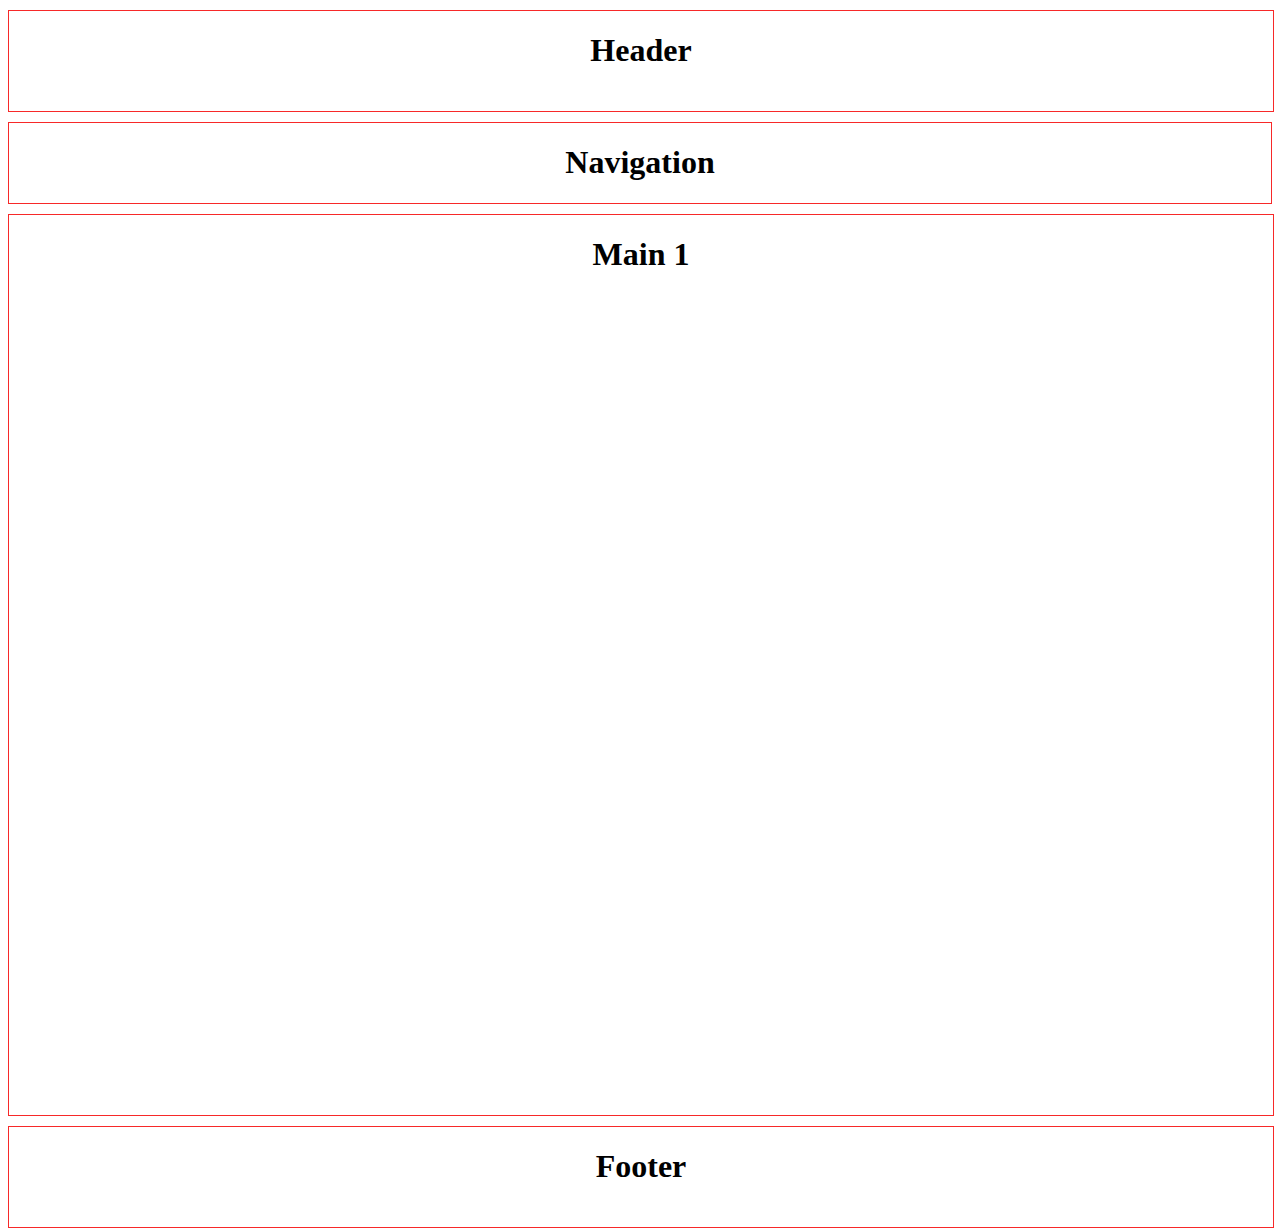
<file: index.html>
<html lang="en">
<style>
        h1 {text-align: center;}
</style>
<head>
    <meta charset="UTF-8">
    <meta name="viewport" content="width=device-width initial-scale=1.0">
    <link rel="stylesheet" href="LAYOUT.CSS">
    <title>Cultura</title>
</head>
<body>
    <header class="borderline">
        <h1>Header</h1>
        </div>
    </header>
    <nav class="borderline">
        <h1>Navigation</h1>
    </nav>
    <main class="borderline">
        <h1>Main 1</h1>
    </main>
    <footer class="borderline">
        <h1>Footer</h1>
    </footer>

</body>
</html>
</file>
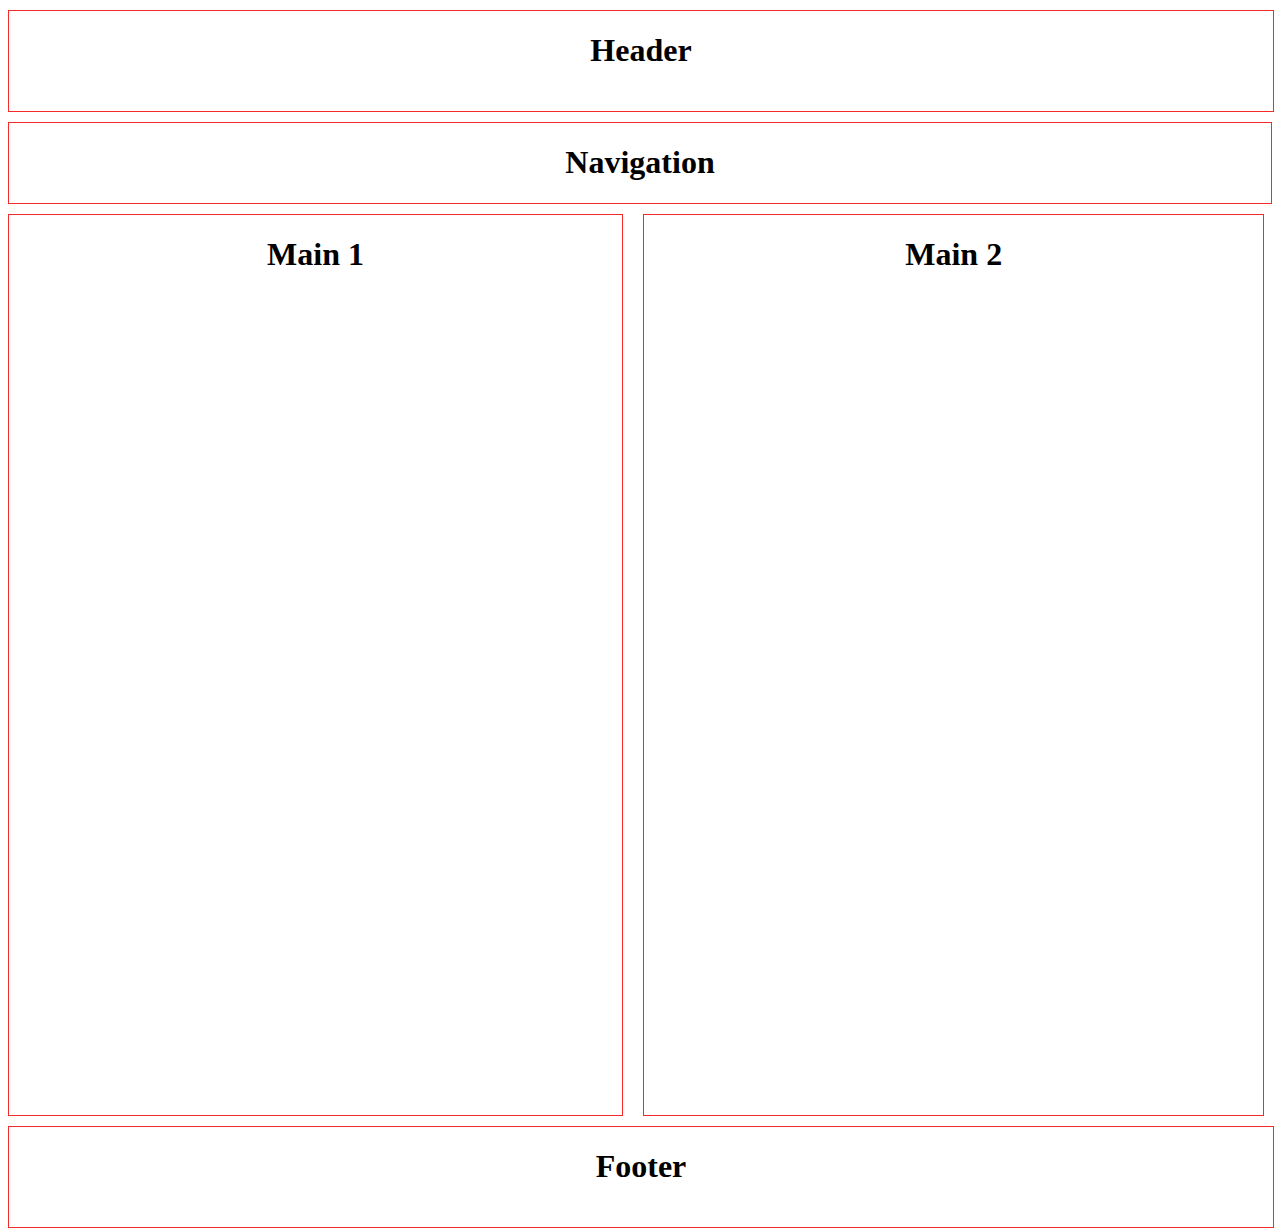
<file: index2.html>
<html lang="en">
<style>
        h1 {text-align: center;}
</style>
<head>
    <meta charset="UTF-8">
    <meta name="viewport" content="width=device-width initial-scale=1.0">
    <link rel="stylesheet" href="LAYOUT2.CSS">
    <title>Cultura</title>
</head>
<body>
    <header class="borderline">
        <h1>Header</h1>
        </div>
    </header>
    <nav class="borderline">
        <h1>Navigation</h1>
    </nav>
    <main class="borderline">
        <h1>Main 1</h1>
    </main>
    <aside class="borderline">
        <h1>Main 2</h1>
    </aside>
    <footer class="borderline">
        <h1>Footer</h1>
    </footer>

</body>
</html>
</file>
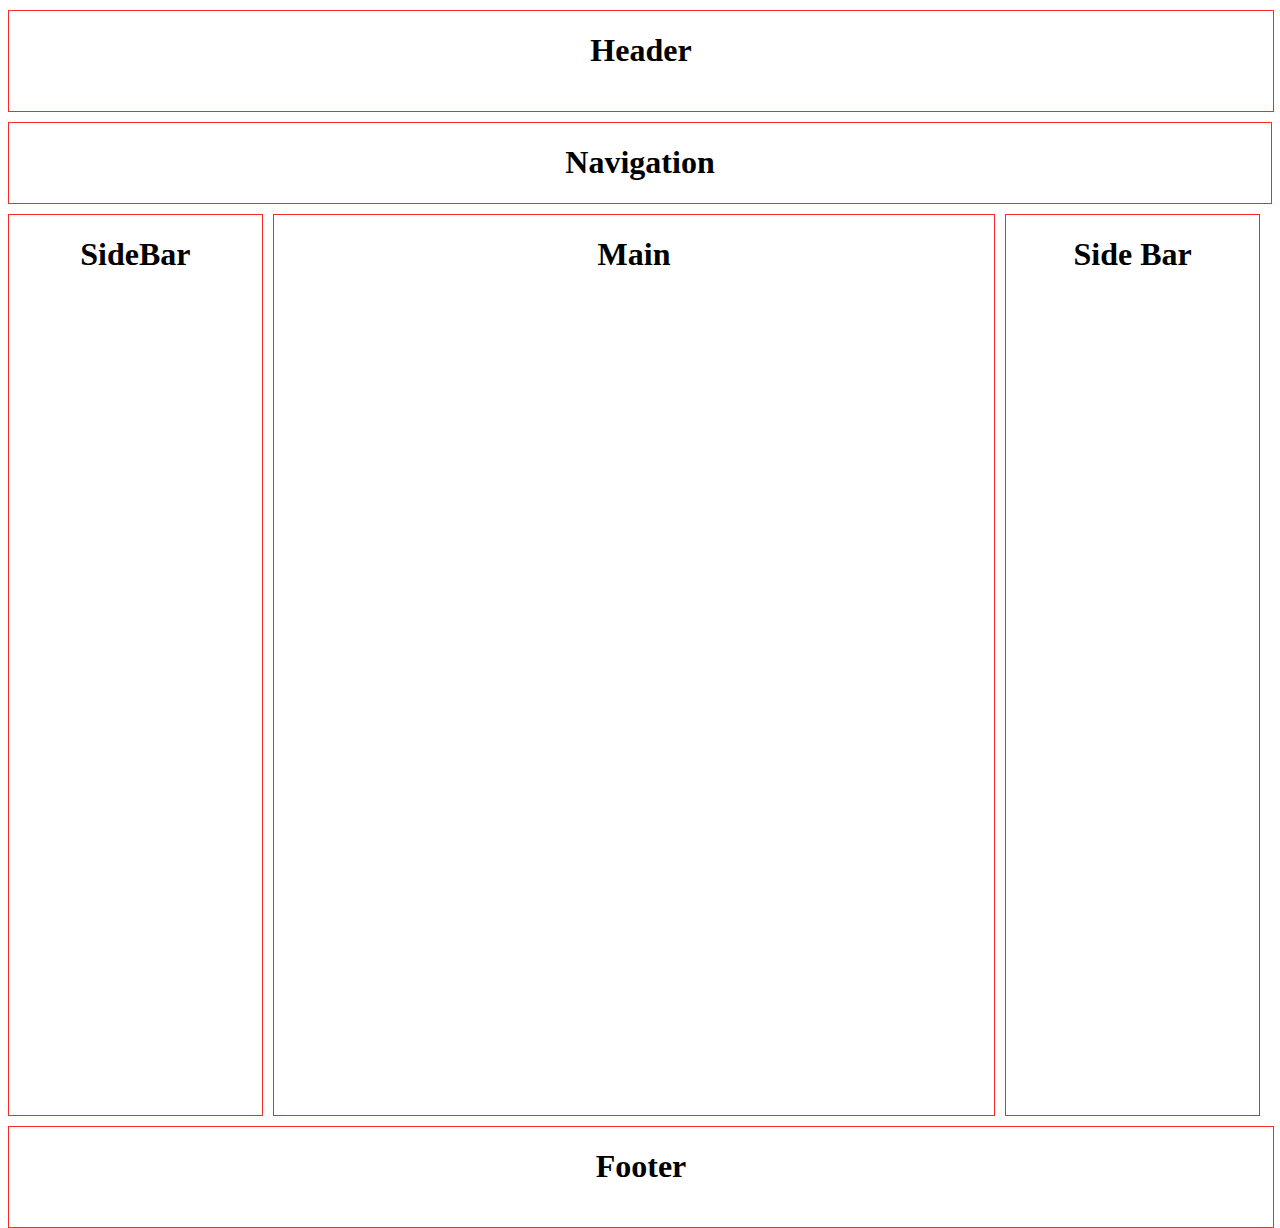
<file: index3.html>
<html lang="en">
<style>
        h1 {text-align: center;}
</style>
<head>
    <meta charset="UTF-8">
    <meta name="viewport" content="width=device-width initial-scale=1.0">
    <link rel="stylesheet" href="LAYOUT3.CSS">
    <title>Cultura</title>
</head>
<body>
    <header class="borderline">
            <h1>Header</h1>
        </div>
    </header>
    <nav class="borderline">
        <h1>Navigation</h1>
    </nav>
    <aside class="borderline">
        <h1>SideBar</h1>
    </aside>
    <main class="borderline">
        <h1>Main</h1>
    </main>
    <aside class="borderline">
        <h1>Side Bar</h1>
    </aside>
    <footer class="borderline">
        <h1>Footer</h1>
    </footer>

</body>
</html>
</file>
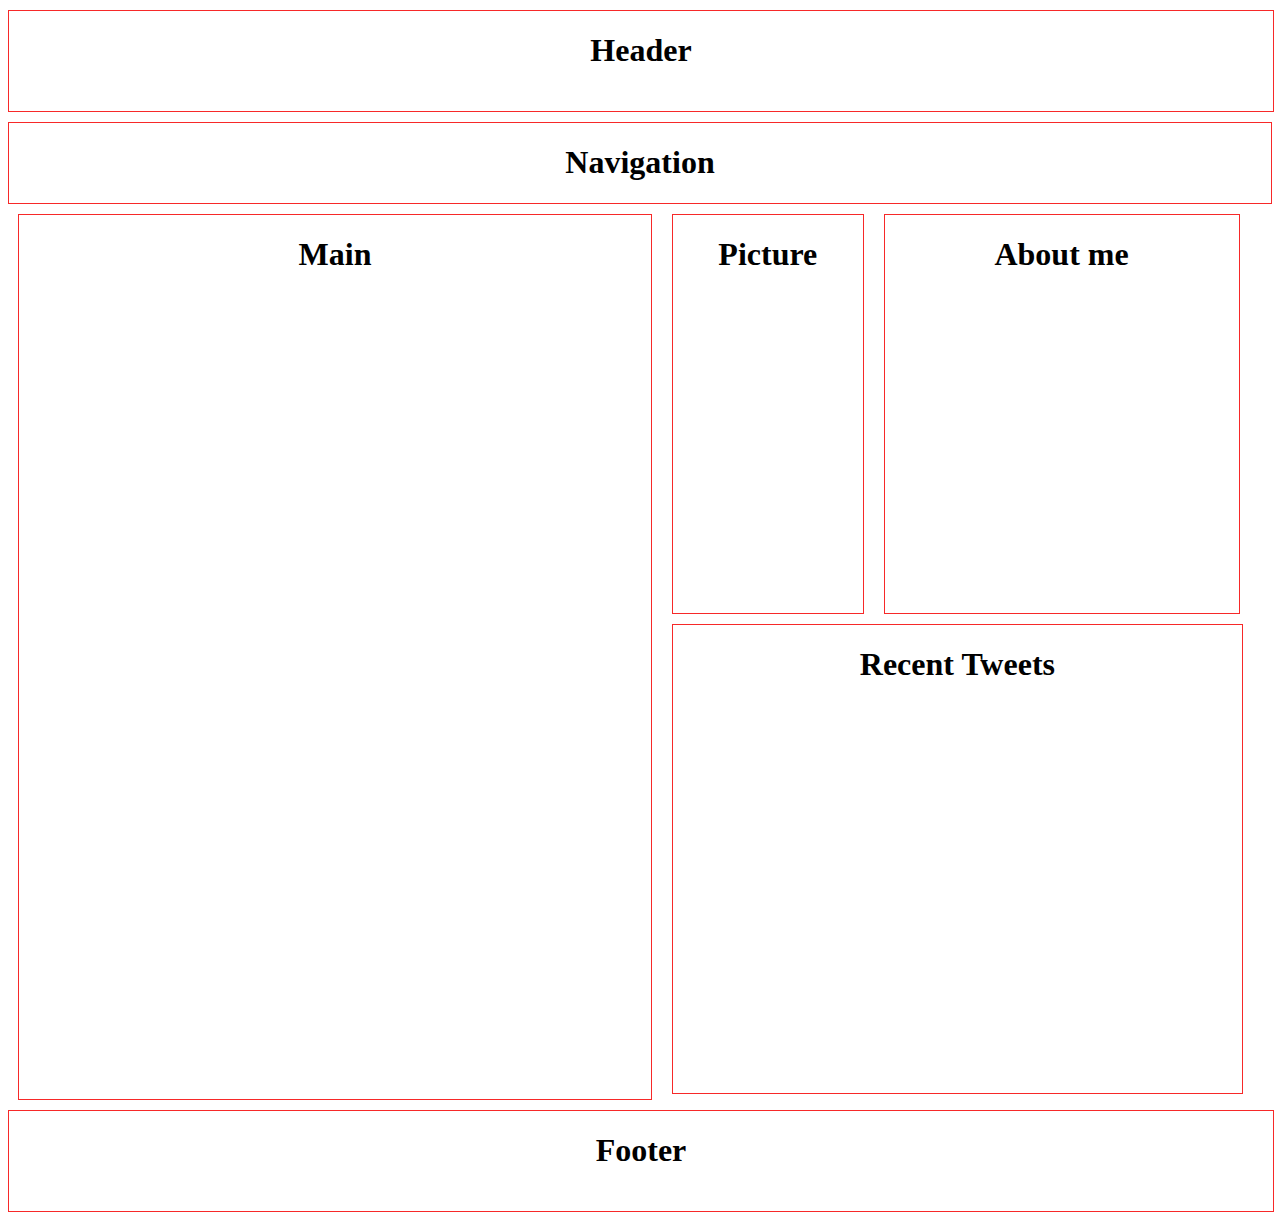
<file: index4.html>
<html lang="en">
<style>
        h1 {text-align: center;}
</style>
<head>
    <meta charset="UTF-8">
    <meta name="viewport" content="width=device-width initial-scale=1.0">
    <link rel="stylesheet" href="LAYOUT4.CSS">
    <title>Cultura</title>
</head>
<body>
    <header class="borderline">
            <h1>Header</h1>
        </div>
    </header>
    <nav class="borderline">
        <h1>Navigation</h1>
    </nav>
    <main class="borderline">
        <h1>Main</h1>
    </main>
    <aside class="borderline">
        <h1>Picture</h1>
    </aside>
    <section class="borderline">
        <h1>About me</h1>
    </section>
    <article class="borderline">
        <h1>Recent Tweets</h1>
    </article>
    <footer class="borderline">
        <h1>Footer</h1>
    </footer>

</body>
</html>
</file>
<file: LAYOUT.CSS>
.borderLine{
    border: 1px solid rgb(247, 41, 41);
    margin-top: 10px;
}

header{
    
    width: 100%;
    height: 100px;
}

main{
    width:100%;
    height: 100vh;
    float: left;
    margin-right: 20;
}

footer{
    width: 100%;
    height: 100px;
    float: left;
}
</file>
<file: LAYOUT2.CSS>
.borderLine{
    border: 1px solid rgb(247, 41, 41);
    margin-top: 10px;
}

header{
    
    width: 100%;
    height: 100px;
}

main{
    width:48.5%;
    height: 100vh;
    float: left;
    margin-right: 20;
}
aside{
    float: left;
    width: 49%;
    height: 100vh;
}

footer{
    width: 100%;
    height: 100px;
    float: left;
}
</file>
<file: LAYOUT3.CSS>
.borderLine{
    border: 1px solid rgb(247, 41, 41);
    margin-top: 10px;
}

header{
    
    width: 100%;
    height: 100px;
}

main{
    width: 57%;
    height: 100vh;
    float: left;
    margin-left: 10;
    margin-right: 10;
}

aside{
    float: left;
    width: 20%;
    height: 100vh;
}

footer{
    width: 100%;
    height: 100px;
    float: left;
}
</file>
<file: LAYOUT4.CSS>
.borderLine{
    border: 1px solid rgb(247, 41, 41);
    margin-top: 10px;
}

header{
    
    width: 100%;
    height: 100px;
}

main{
    width: 50%;
    height: 100%;
    float: left;
    margin-left: 10;
    margin-right: 10;
}

aside{
    float: left;
    width: 15%;
    height: 45%;
    margin-left: 10;
    margin-right: 10;
}
section{
    float: left;
    width: 28%;
    height: 45%;
    margin-left: 10;
    margin-right: 10;
}
article{
    float: left;
    width: 45%;
    height: 53%;
    margin-left: 10;
    margin-right: 10;
}

footer{
    width: 100%;
    height: 100px;
    float: left;
}
</file>
